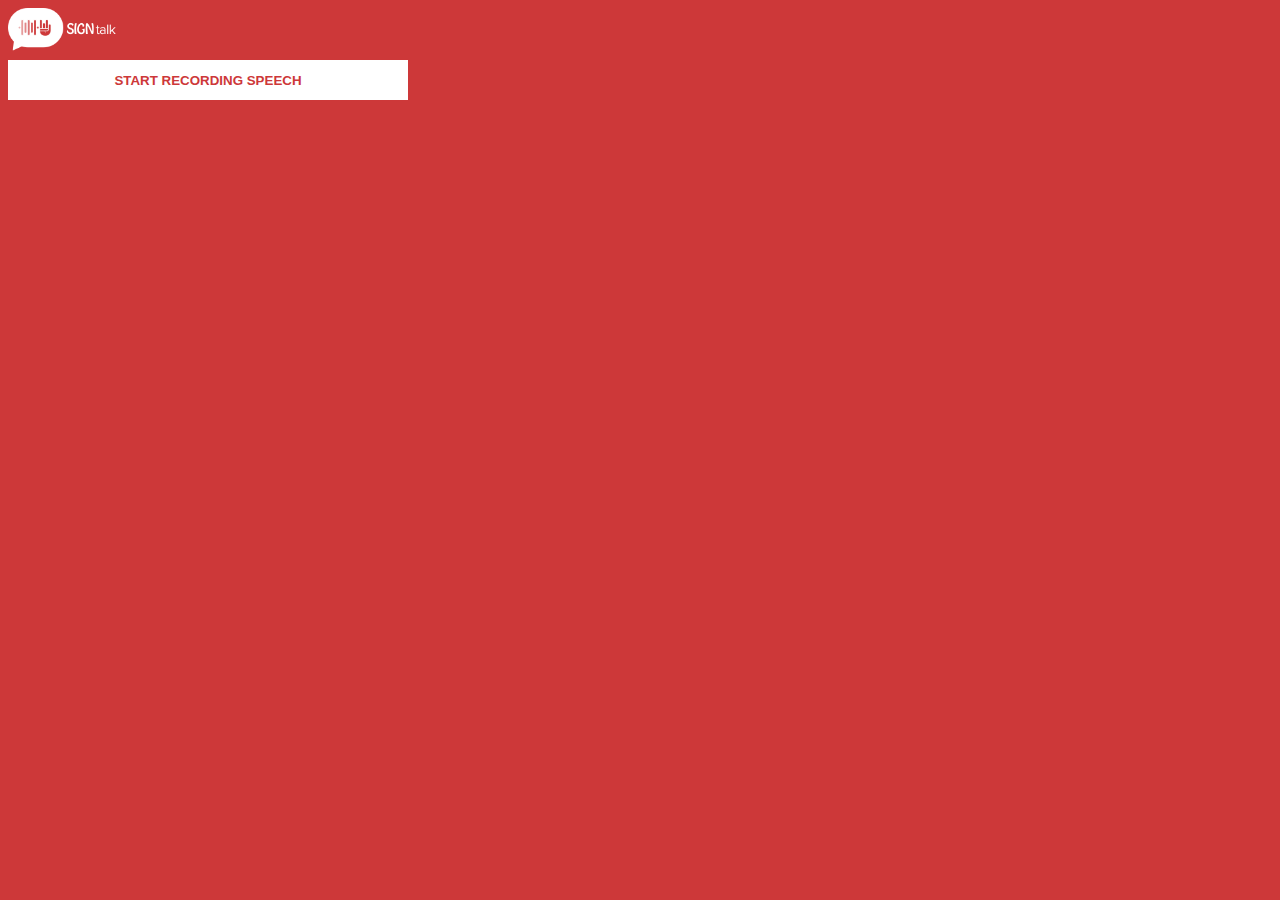
<file: index.html>
<!DOCTYPE html>
<html>
  <head>
    <meta name="viewport" content="width=device-width, initial-scale=1.0"/>
    <link rel="stylesheet" href="assets/css/style.css">
    <title></title>
  </head>
  <body>

    <img id="logo" src="assets/img/logo.png" alt="">
    <div class="sign-language-container">
      <video id="myVideo" height="100%" width="100%" preload="none">
          <source id="ss" src="" type='video/mp4'>
      </video>
    </div>

    <p id="display-text"></p>

    <button id="speakButton">Start recording speech</button>

    <!-- scripts -->
    <script src="assets/js/jquery.min.js" type="text/javascript"></script>
    <script src="assets/js/speak.js" type="text/javascript"></script>
  </body>
</html>
</file>
<file: assets/css/style.css>
body {
  width: 400px;
  background-color: #CD3839;
}

button {
    width: 100%;
    border-radius: 0;
    height: 40px;
    border: 0;
    background-color: #fff;
    text-transform: uppercase;
    font-weight: bold;
    color: #CD3839;
}

button:first-of-type {
  margin-bottom: 5px;
}

button:focus {
  outline: none;
}


#display-text {
  text-align: center;
  background-color: #fff;
  font-size: 14px;
  padding: 4px;
  display: none;
}

#logo {
  width: 27%;
  margin-bottom: 5px;
}

.sign-language-container {
  justify-content: center;
  height: 310px;
  background-color: #fff;
  margin-bottom: 5px;
  display: none;
  align-items: center;
}

#loader{
  width: 20%;
}

.hidden {
  display: none;
}
</file>
